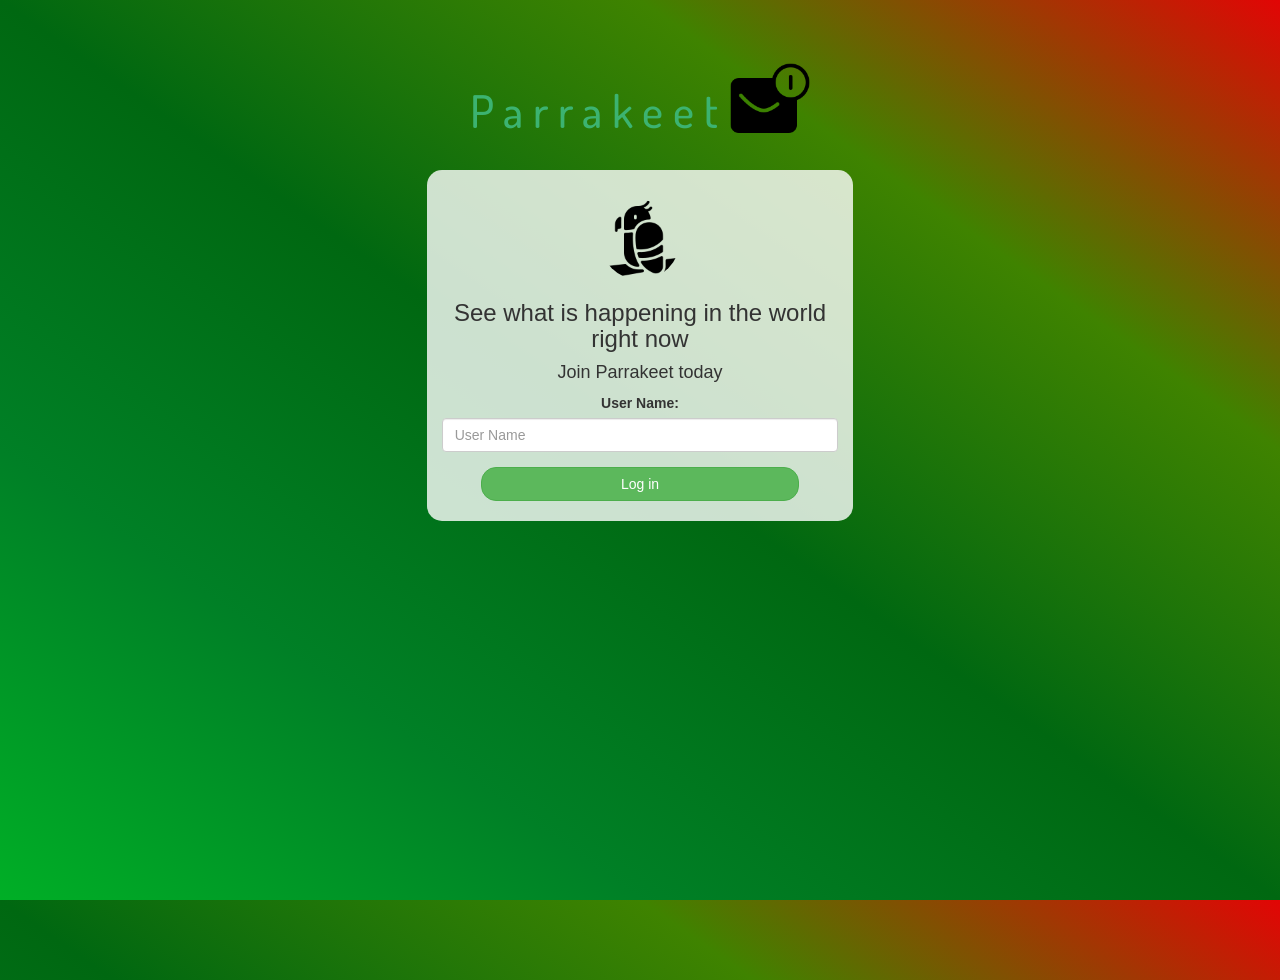
<file: index.html>
<html>
<head>
	<title>Parrakeet</title>
<link href="https://fonts.googleapis.com/css2?family=Dosis:wght@700&display=swap" rel="stylesheet">

<link rel="stylesheet" href="https://maxcdn.bootstrapcdn.com/bootstrap/3.4.0/css/bootstrap.min.css">
<script src="https://ajax.googleapis.com/ajax/libs/jquery/3.4.1/jquery.min.js"></script>
<script src="https://maxcdn.bootstrapcdn.com/bootstrap/3.4.0/js/bootstrap.min.js"></script>

<link rel="stylesheet" type="text/css" href="parrakeet.css">
<script src="parrakeet.js"></script>
</head>
<body>
<center>
	<h1 class="header">	
		Parrakeet<sup>
	<img src="m2.png">
	</sup>
</h1>
	<div class="col-lg-4 col-md-6 col-sm-6 col-xs-11 login_div">
	<img src="logo.png" class="logo">
		<h3 >See what is happening in the world right now</h3>
		<h4 >Join Parrakeet today</h4>
		<div class="form-group">
		  <label >User Name:</label>
			<input type="text" id="user_name" class="form-control" placeholder="User Name">
		</div>
		<button id="login_button" class="btn btn-success" onclick="addUser()">Log in</button>
		<br><br>
	</div>
</center>
</body>
</html>
</file>
<file: parrakeet.css>
html,
body {
	height: 100%;
	margin: 0;
}

body {
	background-image: linear-gradient(to right top, #00af26, #008026, #006811, #3f8300, #e20505);
}

.header {
	color: mediumseagreen;
	font-family: 'Dosis', sans-serif;
	font-size: 45px;
	letter-spacing: 10px;
	margin-top: 80px;
}

.header img {
	width: 80px;
	margin-left: -15px;
}

.login_div {
	background: rgba(255, 255, 255, 0.8);
	float: none;
	border-radius: 15px;
}

.logo {
	width: 80px;
	margin-top: 30px;
	border-radius: 40px;
}

#login_button {
	width: 80%;
	border-radius: 15px;
}

.room_name {
	cursor: pointer;
	font-size: 20px;
}


#logout {
	font-size: 20px;
	float: right;
}


#output {
	padding: 10px;
	width: 80%;
	background: rgba(255, 255, 255, 0.8);
	border-radius: 15px;
}

.input_div_room_page {
	width: 80%;
}

.input_div label {
	color: white;
	font-size: 20px;
}


.input_div_message_page {
	position: fixed;
	bottom: 0px;
	width: 100%;
	background: rgba(255, 255, 255, 0.8);
}

.input_div_message_page label {
	color: black;
}

.input_div_message_page #msg {
	width: 80%;
}

.input_div_message_page button {
	margin-top: 15px;
	width: 50%;
}

.color_white {
	color: white
}

.user_tick {
	width: 20px;
}

.message_h4 {
	padding-left: 5px;
	color: grey;
}
</file>
